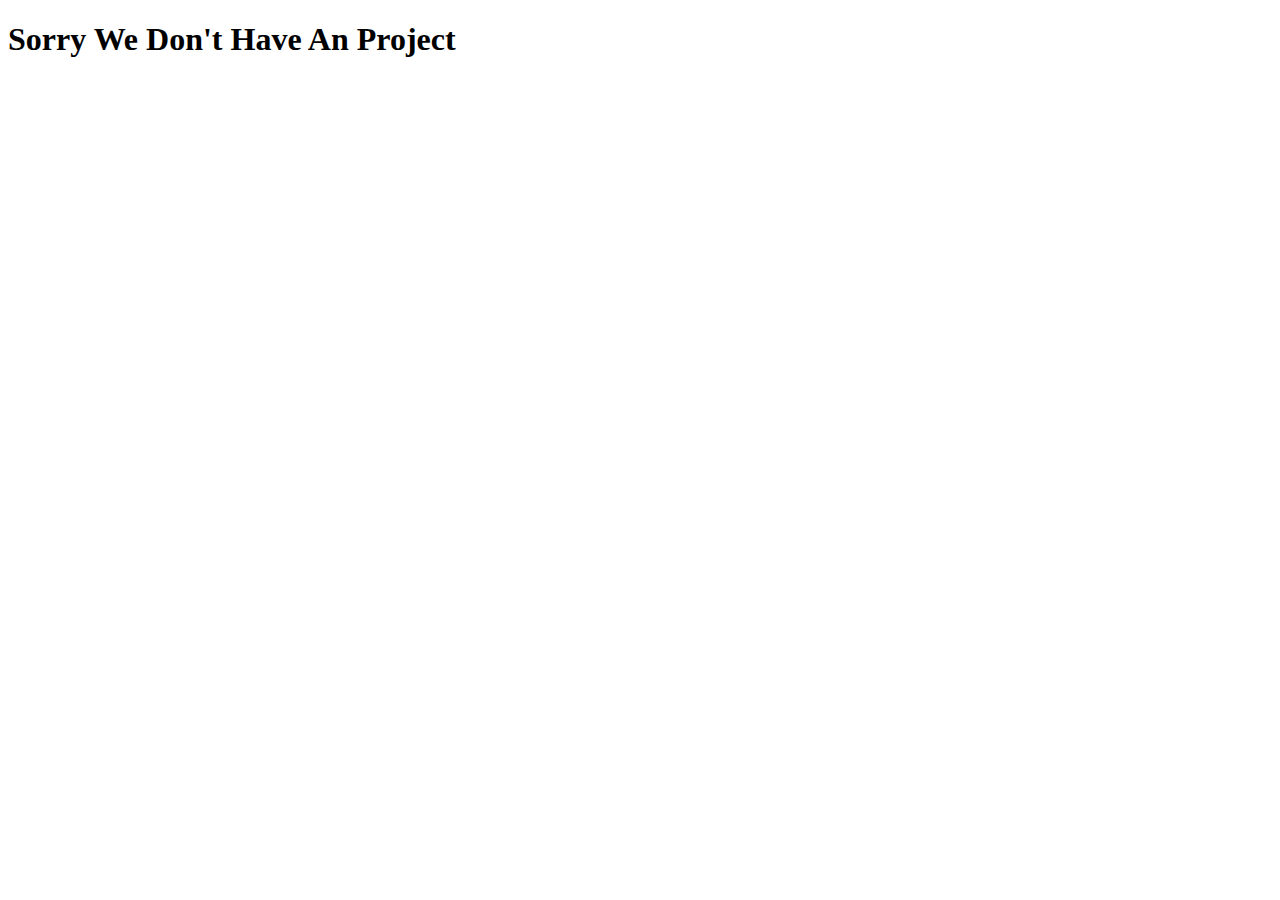
<file: null.html>
<!DOCTYPE html>
<html lang="en">
<head>
    <meta charset="UTF-8">
    <meta http-equiv="X-UA-Compatible" content="IE=edge">
    <meta name="viewport" content="width=device-width, initial-scale=1.0">
    <title>Null</title>
</head>
<body>
     <h1>Sorry We Don't Have An Project</h1>

</body>
</html>
</file>
